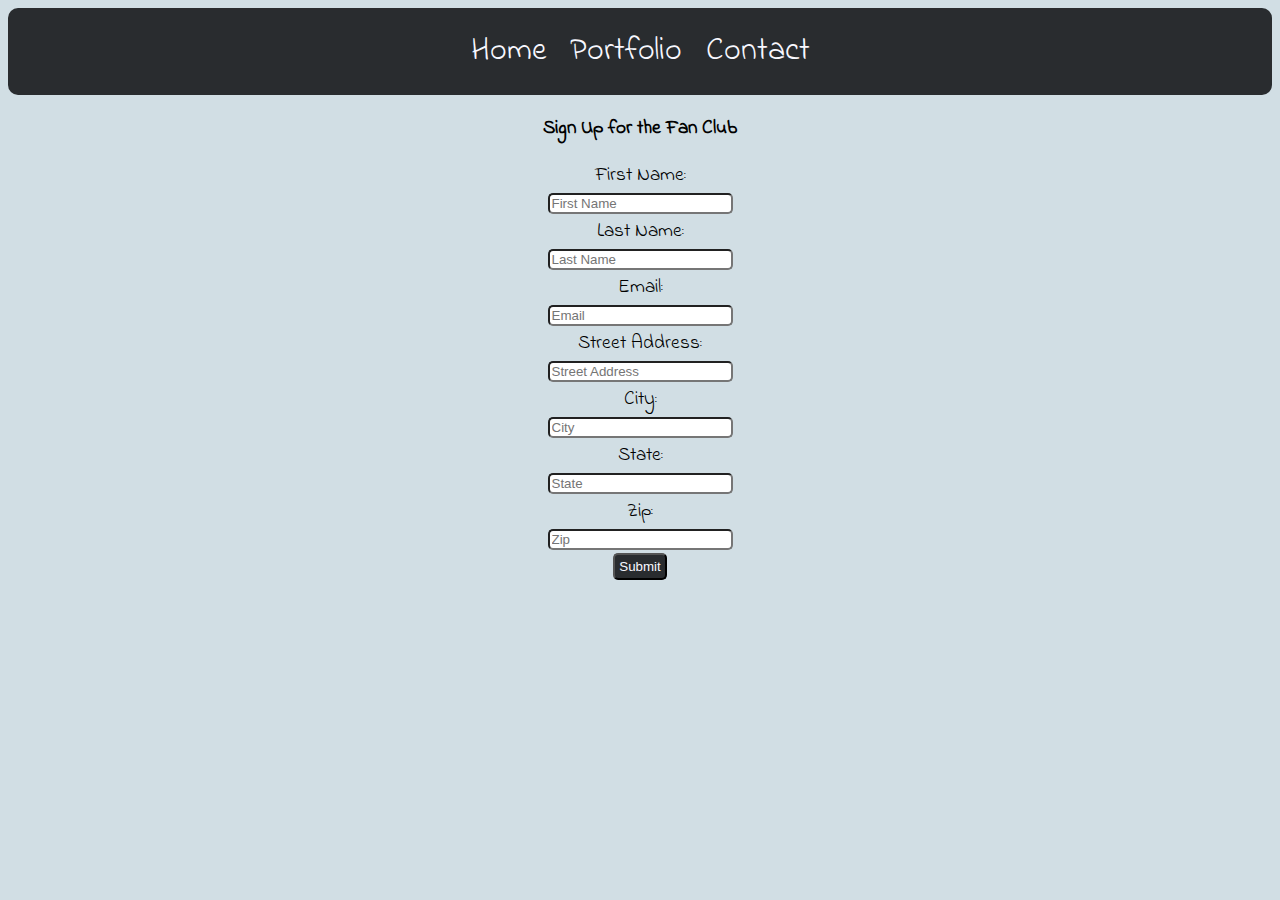
<file: contact.html>
<!DOCTYPE html>
<html lang="en">
<head>
    <meta charset="UTF-8">
    <meta name="viewport" content="width=device-width, initial-scale=1.0">
    <meta http-equiv="X-UA-Compatible" content="ie=edge">
    <meta name="viewport" content="width=device-width, initial-scale=1.0">
    <title>Robin Williams - Contact</title>
    <link href="https://fonts.googleapis.com/css?family=Indie+Flower" rel="stylesheet">
    <link rel="stylesheet" type="text/css" href="style.css">
</head>
<body>
    <div class="grid">
        <header>
            <nav>
                <a href="index.html">Home</a>
                <a href="portfolio.html">Portfolio</a>
                <a href="contact.html">Contact</a>
            </nav>
        </header>

        <section>
            <div class="form">   
                <h3>Sign Up for the Fan Club</h3>
                <form>
                    <label>First Name:<br>
                        <input type="text" placeholder="First Name"></label><br>
                    <label>Last Name:<br>
                        <input type="text" placeholder="Last Name"></label><br>
                    <label>Email:<br>
                        <input type="text" placeholder="Email"></label><br>
                    <label>Street Address:<br>
                        <input type="text" placeholder="Street Address"></label><br>
                    <label>City:<br>
                        <input type="text" placeholder="City"></label><br>
                    <label>State:<br>
                        <input type="text" placeholder="State"></label><br>
                    <label>Zip:<br>
                        <input type="text" placeholder="Zip"></label><br>
                    <input type="submit" value="Submit">
                </form>
            </div>
        </section>
    </div>
</body>
</html>
</file>
<file: style.css>
/* Small Screen */
@media only screen 
and (min-device-width: 320px)
and (max-device-width: 823px)
and (-webkit-min-device-pixel-ratio: 3) {

    .grid {
        width: auto;
    }
    grid:after {
        content: "";
        display: table;
        clear: both;
    }
    *, *:after, *:before {
        -webkit-box-sizing: border-box;
        -moz-box-sizing: border-box;
        box-sizing: border-box;
    }
    [class*='col-'] {
        float: left;
     }
    [class*='col-'] {
        padding-right: 20px;
    }
    [class*='col-']:last-of-type {
        padding-right: 0;
    }
    .col-12-12 {
        width: 100%;
    }
    /* Home page Main Pic */
    .robin {
        max-width: 100%;
        display: block;
        margin-left: auto;
        margin-right: auto;
        margin-top: 25px;
    }
    .films {
        line-height: 25px;
        -moz-column-count: 1;
        -webkit-column-count: 1;
        column-count: 1;
        column-gap: 0px; 
    }
    .films > img {
        width: 100% !important;
        height: auto !important;
    }
    body {
        background-color: rgb(209, 222, 228);
        font-family: 'Indie Flower', cursive;
    }
    header {
        padding: 20px;
        background-color: #292c2f;
        text-align: center;
        border-radius: 10px;
    }
    a {
        color: ghostwhite;
        text-decoration: none;
        padding: 10px;
        font-size: 1em;
    }
    a:hover {
        color: gold;
        text-shadow: 5px 5px black;
    }
    h1 {
        font-size: 2em;
        text-shadow: 5px 5px 7px rgb(157, 166, 170);
    }
    h3 {
        font-size: 1em;
    }
    p, li {
        font-size: .5em;
    }
    /* Form Class on Contacts Page */
    .form {
        text-align: center;
    }
    input[type=text]:focus {
        background-color: rgb(250, 242, 171);
    }
    input[type=text] {
        border-radius: 5px;
    }
    input[type=submit] {
        background-color: #292c2f;
        color: ghostwhite;
        padding: 4px;
        border-radius: 5px;
    }
    label {
        font-size: 1.2em;
    }
    footer {
        background-color: #292c2f;
        text-align: center;
        padding-top: 10px;
        border-radius: 10px;
    }
}

/* Medium Screen */
@media only screen 
and (min-device-width: 768px)
and (max-device-width: 1024px)
and (-webkit-min-device-pixel-ratio: 2) {

    .grid {
        width: auto;
    }
    grid:after {
        content: "";
        display: table;
        clear: both;
    }
    *, *:after, *:before {
        -webkit-box-sizing: border-box;
        -moz-box-sizing: border-box;
        box-sizing: border-box;
    }
    [class*='col-'] {
        float: left;
     }
    [class*='col-'] {
        padding-right: 20px;
    }
    [class*='col-']:last-of-type {
        padding-right: 0;
    }
    .col-12-12 {
        width: 100%;
    }
    /* Home page Main Pic */
    .robin {
        max-width: 100%;
        display: block;
        margin-left: auto;
        margin-right: auto;
        margin-top: 25px;
        box-shadow: 10px 10px 5px rgb(118, 127, 131);
    }
    .films {
        line-height: 25px;
        -moz-column-count: 2;
        -webkit-column-count: 2;
        column-count: 2;
        column-gap: 10px; 
        
    }
    .films > img{
        width: 100% !important;
        height: auto !important;
    }
    body {
        background-color: rgb(209, 222, 228);
        font-family: 'Indie Flower', cursive;
    }
    header {
        padding: 20px;
        background-color: #292c2f;
        text-align: center;
        border-radius: 10px;
    }
    a {
        color: ghostwhite;
        text-decoration: none;
        padding: 10px;
        font-size: 2em;
    }
    a:hover {
        color: gold;
        text-shadow: 5px 5px 7px black;
    }
    h1 {
        font-size: 2em;
        text-shadow: 5px 5px rgb(157, 166, 170);
    }
    h3 {
        font-size: 1.2em;
    }
    p, li {
        font-size: 1.1em;
    }
    /* Form Class on Contacts Page */
    .form {
        text-align: center;
    }
    input[type=text]:focus {
        background-color: rgb(250, 242, 171);
    }
    input[type=text] {
        border-radius: 5px;
    }
    input[type=submit] {
        background-color: #292c2f;
        color: ghostwhite;
        padding: 4px;
        border-radius: 5px;
    }
    label {
        font-size: 1.2em;
    }
    footer {
        background-color: #292c2f;
        text-align: center;
        padding-top: 15px;
        border-radius: 10px;
    }
}
/* Large Screen */
@media screen 
and (min-device-width: 1200px)
and (max-device-width: 1600px)
and (-webkit-min-device-pixel-ratio: 1) {

    .grid {
        width: auto;
    }
    grid:after {
        content: "";
        display: table;
        clear: both;
    }
    *, *:after, *:before {
        -webkit-box-sizing: border-box;
        -moz-box-sizing: border-box;
        box-sizing: border-box;
    }
    [class*='col-'] {
        float: left;
     }
    [class*='col-'] {
        padding-right: 20px;
    }
    [class*='col-']:last-of-type {
        padding-right: 0;
    }
    .col-12-12 {
        width: 100%;
    }
    /* Home page Main Image */
    .robin {
        max-width: 100%;
        display: block;
        margin-left: auto;
        margin-right: auto;
        margin-top: 25px;
        box-shadow: 10px 10px 5px rgb(118, 127, 131);
    }
    .films {
        line-height: 25px;
        -moz-column-count: 4;
        -webkit-column-count: 4;
        column-count: 4;
        column-gap: 10px; 
    }
    .films > img {
        width: 100% !important;
        height: auto !important;
    }
    body {
        background-color: rgb(209, 222, 228);
        font-family: 'Indie Flower', cursive;
    }

    header {
        padding: 20px;
        background-color: #292c2f;
        text-align: center;
        border-radius: 10px;
    }
    a {
        color: ghostwhite;
        text-decoration: none;
        padding: 10px;
        font-size: 2em;
    }
    a:hover {
        color: gold;
        text-shadow: 5px 5px 7px ghostwhite;
    }
    h1 {
        font-size: 2em;
        text-shadow: 5px 5px rgb(157, 166, 170);
    }
    h3 {
        font-size: 1.2em;
    }
    p, li {
        font-size: 1.1em;
    }
    /* Form Class on Contacts Page */
    .form {
        text-align: center;
    }
    input[type=text]:focus {
        background-color: rgb(250, 242, 171);
    }
    input[type=text] {
        border-radius: 5px;
    }
    input[type=submit] {
        background-color: #292c2f;
        color: ghostwhite;
        padding: 4px;
        border-radius: 5px;
    }
    label {
        font-size: 1.2em;
    }
    footer {
        background-color: #292c2f;
        text-align: center;
        padding-top: 15px;
        border-radius: 10px;
    }
}
</file>
